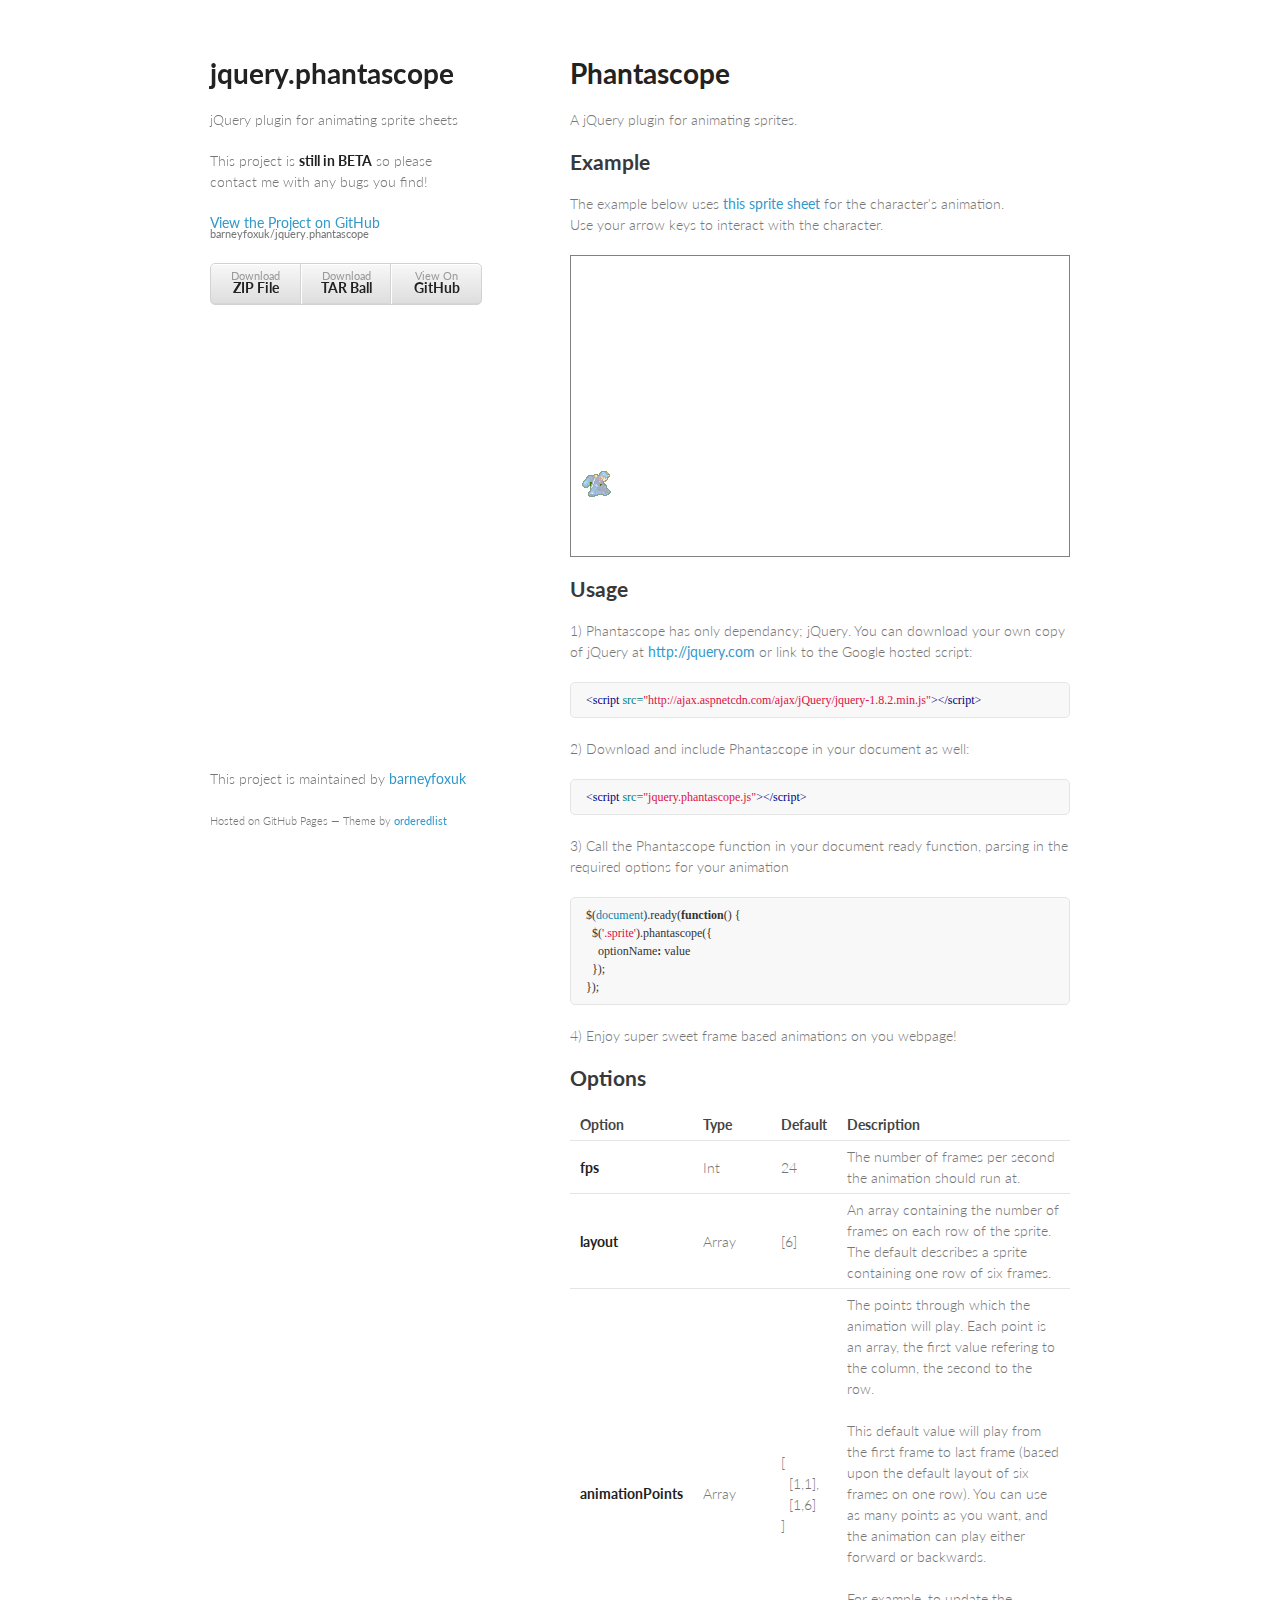
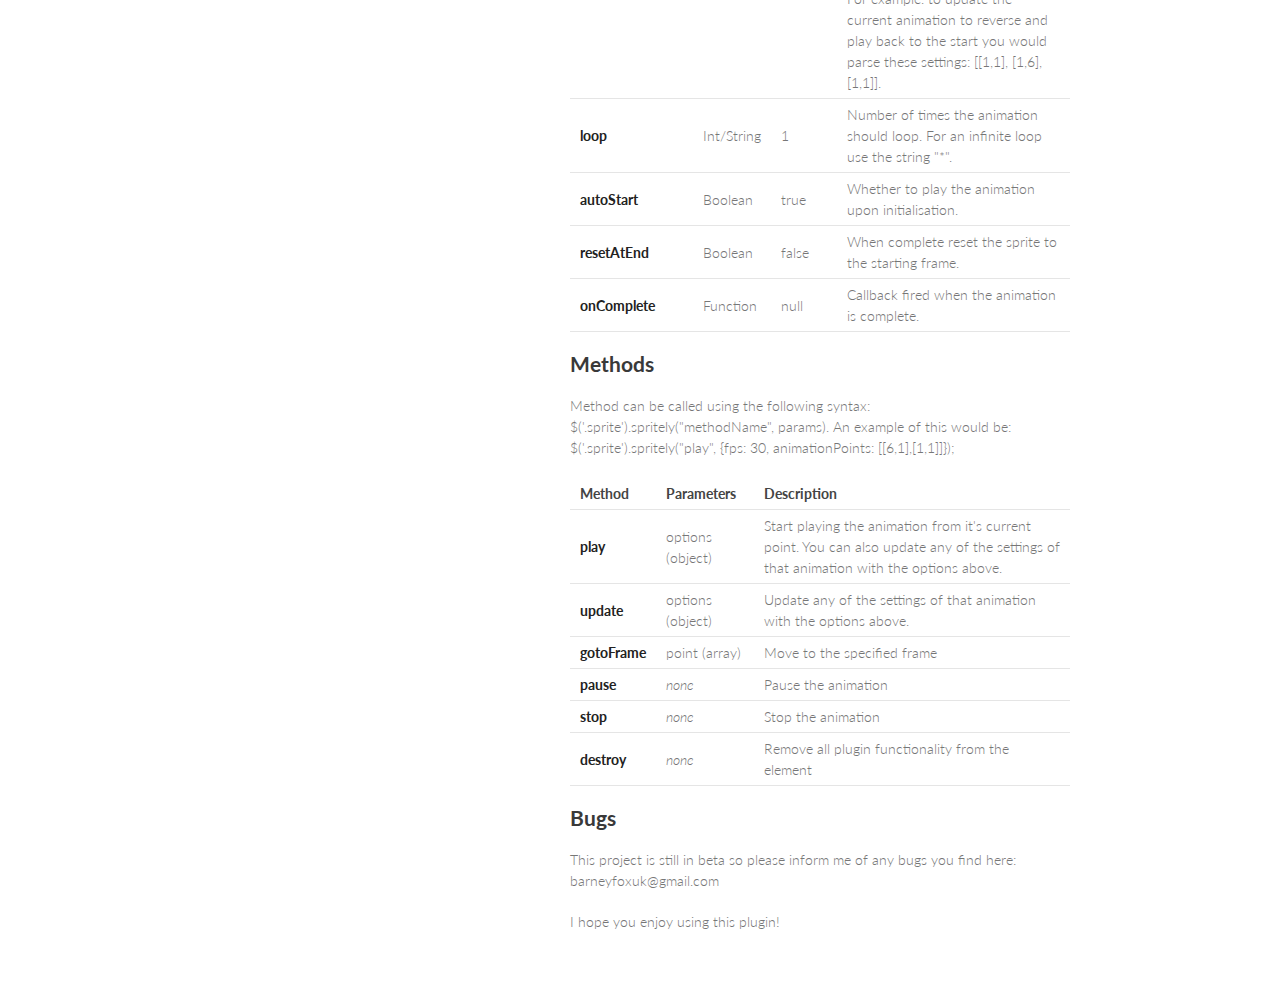
<file: index.html>
<!doctype html>
<html>
  <head>
    <meta charset="utf-8">
    <meta http-equiv="X-UA-Compatible" content="chrome=1">
    <title>jquery.phantascope by barneyfoxuk</title>

    <link rel="stylesheet" href="stylesheets/styles.css">
    <link rel="stylesheet" href="stylesheets/pygment_trac.css">
    <meta name="viewport" content="width=device-width, initial-scale=1, user-scalable=no">
    <!--[if lt IE 9]>
    <script src="//html5shiv.googlecode.com/svn/trunk/html5.js"></script>
    <![endif]-->
  </head>
  <body>
    <div class="wrapper">
      <header>
        <h1>jquery.phantascope</h1>
        <p>jQuery plugin for animating sprite sheets</p>
        <p>This project is <strong>still in BETA</strong> so please contact me with any bugs you find!</p>

        <p class="view"><a href="https://github.com/barneyfoxuk/jquery.phantascope">View the Project on GitHub <small>barneyfoxuk/jquery.phantascope</small></a></p>


        <ul>
          <li><a href="https://github.com/barneyfoxuk/jquery.phantascope/zipball/master">Download <strong>ZIP File</strong></a></li>
          <li><a href="https://github.com/barneyfoxuk/jquery.phantascope/tarball/master">Download <strong>TAR Ball</strong></a></li>
          <li><a href="https://github.com/barneyfoxuk/jquery.phantascope">View On <strong>GitHub</strong></a></li>
        </ul>
      </header>
      <section>
        <h1>Phantascope</h1>

<p>A jQuery plugin for animating sprites.</p>


<h2>Example</h2>
<p>The example below uses <a href="examples/game/img/sprite.png" target="_blank">this sprite sheet</a> for the character's animation.<br/>Use your arrow keys to interact with the character.</p>
<div id="game-example-wrapper">
    <div id="character"></div>
</div>




<h2>Usage</h2>

<p>1) Phantascope has only dependancy; jQuery.  You can download your own copy of jQuery at <a href="http://jquery.com">http://jquery.com</a> or link to the Google hosted script:</p>

<div class="highlight"><pre><span class="nt">&lt;script </span><span class="na">src=</span><span class="s">"http://ajax.aspnetcdn.com/ajax/jQuery/jquery-1.8.2.min.js"</span><span class="nt">&gt;&lt;/script&gt;</span>
</pre></div>

<p>2) Download and include Phantascope in your document as well:</p>

<div class="highlight"><pre><span class="nt">&lt;script </span><span class="na">src=</span><span class="s">"jquery.phantascope.js"</span><span class="nt">&gt;&lt;/script&gt;</span>
</pre></div>

<p>3) Call the Phantascope function in your document ready function, parsing in the required options for your animation</p>

<div class="highlight"><pre><span class="nx">$</span><span class="p">(</span><span class="nb">document</span><span class="p">).</span><span class="nx">ready</span><span class="p">(</span><span class="kd">function</span><span class="p">()</span> <span class="p">{</span>
  <span class="nx">$</span><span class="p">(</span><span class="s1">'.sprite'</span><span class="p">).</span><span class="nx">phantascope</span><span class="p">({</span>
    <span class="nx">optionName</span><span class="o">:</span> <span class="nx">value</span>
  <span class="p">});</span>
<span class="p">});</span>
</pre></div>

<p>4) Enjoy super sweet frame based animations on you webpage!</p>


<h2>Options</h2>

<table>
<tr>
<th>Option</th>
        <th>Type</th>
        <th>Default</th>
        <th>Description</th>
    </tr>
<tr>
<td><strong>fps</strong></td>
        <td>Int</td>
        <td>24</td>
        <td>The number of frames per second the animation should run at.</td>
    </tr>
<tr>
<td><strong>layout</strong></td>
        <td>Array</td>
        <td>[6]</td>
        <td>An array containing the number of frames on each row of the sprite.  The default describes a sprite containing one row of six frames.</td>
    </tr>
<tr>
<td><strong>animationPoints</strong></td>
        <td>Array</td>
        <td>[<br>  [1,1],<br>  [1,6]<br>]</td>
        <td>The points through which the animation will play.  Each point is an array, the first value refering to the column, the second to the row.<br><br>This default value will play from the first frame to last frame (based upon the default layout of six frames on one row).  You can use as many points as you want, and the animation can play either forward or backwards.<br><br>For example. to update the current animation to reverse and play back to the start you would parse these settings: [[1,1], [1,6], [1,1]].</td>
    </tr>
<tr>
<td><strong>loop</strong></td>
        <td>Int/String</td>
        <td>1</td>
        <td>Number of times the animation should loop.  For an infinite loop use the string "*".</td>
    </tr>
<tr>
<td><strong>autoStart</strong></td>
        <td>Boolean</td>
        <td>true</td>
        <td>Whether to play the animation upon initialisation.</td>
    </tr>
<tr>
<td><strong>resetAtEnd</strong></td>
        <td>Boolean</td>
        <td>false</td>
        <td>When complete reset the sprite to the starting frame.</td>
    </tr>
<tr>
<td><strong>onComplete</strong></td>
        <td>Function</td>
        <td>null</td>
        <td>Callback fired when the animation is complete.</td>
    </tr>
</table><h2>Methods</h2>

<p>Method can be called using the following syntax: $('.sprite').spritely("methodName", params).
An example of this would be: $('.sprite').spritely("play", {fps: 30, animationPoints: [[6,1],[1,1]]});</p>

<table>
<tr>
<th>Method</th>
        <th>Parameters</th>
        <th>Description</th>
    </tr>
<tr>
<td><strong>play</strong></td>
        <td>options (object)</td>
        <td>Start playing the animation from it's current point.  You can also update any of the settings of that animation with the options above.</td>
    </tr>
<tr>
<td><strong>update</strong></td>
        <td>options (object)</td>
        <td>Update any of the settings of that animation with the options above.</td>
    </tr>
<tr>
<td><strong>gotoFrame</strong></td>
        <td>point (array)</td>
        <td>Move to the specified frame</td>
    </tr>
<tr>
<td><strong>pause</strong></td>
        <td><em>none</em></td>
        <td>Pause the animation</td>
    </tr>
<tr>
<td><strong>stop</strong></td>
        <td><em>none</em></td>
        <td>Stop the animation</td>
    </tr>
<tr>
<td><strong>destroy</strong></td>
        <td><em>none</em></td>
        <td>Remove all plugin functionality from the element</td>
    </tr>
</table>

    <h2>Bugs</h2>

    <p>This project is still in beta so please inform me of any bugs you find here: barneyfoxuk@gmail.com</p>

    <p>I hope you enjoy using this plugin!</p>


      </section>
      <footer>
        <p>This project is maintained by <a href="https://github.com/barneyfoxuk">barneyfoxuk</a></p>
        <p><small>Hosted on GitHub Pages &mdash; Theme by <a href="https://github.com/orderedlist">orderedlist</a></small></p>
      </footer>
    </div>
    <script src="javascripts/scale.fix.js"></script>
    <script src="examples/game/js/vendor/jquery-1.8.0.min.js"></script>
    <script src="jquery.phantascope.js"></script>
    <script src="examples/game/js/main.js"></script>

    <script type="text/javascript">

      var _gaq = _gaq || [];
      _gaq.push(['_setAccount', 'UA-37458779-1']);
      _gaq.push(['_setDomainName', 'github.com']);
      _gaq.push(['_trackPageview']);

      (function() {
        var ga = document.createElement('script'); ga.type = 'text/javascript'; ga.async = true;
        ga.src = ('https:' == document.location.protocol ? 'https://ssl' : 'http://www') + '.google-analytics.com/ga.js';
        var s = document.getElementsByTagName('script')[0]; s.parentNode.insertBefore(ga, s);
      })();

    </script>

  </body>
</html>
</file>
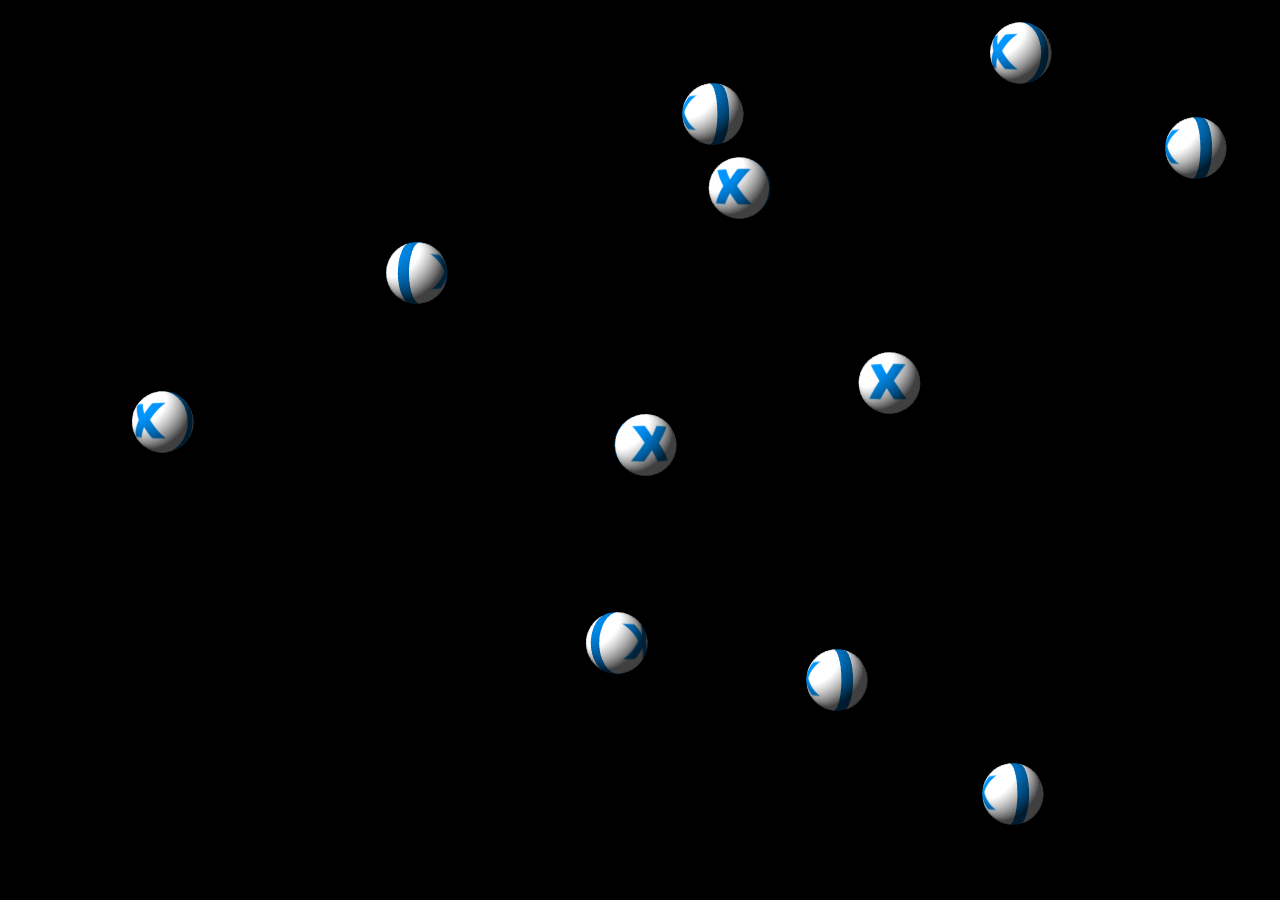
<file: examples/example1/index.html>
<!DOCTYPE html>
<!--[if lt IE 7]>      <html class="no-js lt-ie9 lt-ie8 lt-ie7"> <![endif]-->
<!--[if IE 7]>         <html class="no-js lt-ie9 lt-ie8"> <![endif]-->
<!--[if IE 8]>         <html class="no-js lt-ie9"> <![endif]-->
<!--[if gt IE 8]><!--> <html class="no-js"> <!--<![endif]-->
    <head>
        <meta charset="utf-8">
        <meta http-equiv="X-UA-Compatible" content="IE=edge,chrome=1">
        <title></title>
        <meta name="description" content="">
        <meta name="viewport" content="width=device-width">

        <!-- Place favicon.ico and apple-touch-icon.png in the root directory -->

        <link rel="stylesheet" href="css/normalize.css">
        <link rel="stylesheet" href="css/main.css">
        <script src="js/vendor/modernizr-2.6.1.min.js"></script>
    </head>
    <body>
        <!--[if lt IE 7]>
            <p class="chromeframe">You are using an outdated browser. <a href="http://browsehappy.com/">Upgrade your browser today</a> or <a href="http://www.google.com/chromeframe/?redirect=true">install Google Chrome Frame</a> to better experience this site.</p>
        <![endif]-->

        <!-- Add your site or application content here -->
        <div class="sprite"></div>

        <script src="//ajax.googleapis.com/ajax/libs/jquery/1.8.0/jquery.min.js"></script>
        <script>window.jQuery || document.write('<script src="js/vendor/jquery-1.8.0.min.js"><\/script>')</script>
        <script src="../../jquery.phantascope.js"></script>
        <script src="js/main.js"></script>

        <!-- Google Analytics: change UA-XXXXX-X to be your site's ID. -->
        <script>
            var _gaq=[['_setAccount','UA-XXXXX-X'],['_trackPageview']];
            (function(d,t){var g=d.createElement(t),s=d.getElementsByTagName(t)[0];
            g.src=('https:'==location.protocol?'//ssl':'//www')+'.google-analytics.com/ga.js';
            s.parentNode.insertBefore(g,s)}(document,'script'));
        </script>
    </body>
</html>
</file>
<file: stylesheets/styles.css>
@import url(https://fonts.googleapis.com/css?family=Lato:300italic,700italic,300,700);

body {
  padding:50px;
  font:14px/1.5 Lato, "Helvetica Neue", Helvetica, Arial, sans-serif;
  color:#777;
  font-weight:300;
}

h1, h2, h3, h4, h5, h6 {
  color:#222;
  margin:0 0 20px;
}

p, ul, ol, table, pre, dl {
  margin:0 0 20px;
}

h1, h2, h3 {
  line-height:1.1;
}

h1 {
  font-size:28px;
}

h2 {
  color:#393939;
}

h3, h4, h5, h6 {
  color:#494949;
}

a {
  color:#39c;
  font-weight:400;
  text-decoration:none;
}

a small {
  font-size:11px;
  color:#777;
  margin-top:-0.6em;
  display:block;
}

.wrapper {
  width:860px;
  margin:0 auto;
}

blockquote {
  border-left:1px solid #e5e5e5;
  margin:0;
  padding:0 0 0 20px;
  font-style:italic;
}

code, pre {
  font-family:Monaco, Bitstream Vera Sans Mono, Lucida Console, Terminal;
  color:#333;
  font-size:12px;
}

pre {
  padding:8px 15px;
  background: #f8f8f8;
  border-radius:5px;
  border:1px solid #e5e5e5;
  overflow-x: auto;
}

table {
  width:100%;
  border-collapse:collapse;
}

th, td {
  text-align:left;
  padding:5px 10px;
  border-bottom:1px solid #e5e5e5;
}

dt {
  color:#444;
  font-weight:700;
}

th {
  color:#444;
}

img {
  max-width:100%;
}

header {
  width:270px;
  float:left;
  position:fixed;
}

header ul {
  list-style:none;
  height:40px;

  padding:0;

  background: #eee;
  background: -moz-linear-gradient(top, #f8f8f8 0%, #dddddd 100%);
  background: -webkit-gradient(linear, left top, left bottom, color-stop(0%,#f8f8f8), color-stop(100%,#dddddd));
  background: -webkit-linear-gradient(top, #f8f8f8 0%,#dddddd 100%);
  background: -o-linear-gradient(top, #f8f8f8 0%,#dddddd 100%);
  background: -ms-linear-gradient(top, #f8f8f8 0%,#dddddd 100%);
  background: linear-gradient(top, #f8f8f8 0%,#dddddd 100%);

  border-radius:5px;
  border:1px solid #d2d2d2;
  box-shadow:inset #fff 0 1px 0, inset rgba(0,0,0,0.03) 0 -1px 0;
  width:270px;
}

header li {
  width:89px;
  float:left;
  border-right:1px solid #d2d2d2;
  height:40px;
}

header ul a {
  line-height:1;
  font-size:11px;
  color:#999;
  display:block;
  text-align:center;
  padding-top:6px;
  height:40px;
}

strong {
  color:#222;
  font-weight:700;
}

header ul li + li {
  width:88px;
  border-left:1px solid #fff;
}

header ul li + li + li {
  border-right:none;
  width:89px;
}

header ul a strong {
  font-size:14px;
  display:block;
  color:#222;
}

section {
  width:500px;
  float:right;
  padding-bottom:50px;
}

small {
  font-size:11px;
}

hr {
  border:0;
  background:#e5e5e5;
  height:1px;
  margin:0 0 20px;
}

footer {
  width:270px;
  float:left;
  position:fixed;
  bottom:50px;
}




#game-example-wrapper {
    position: relative;
    -webkit-perspective: 1000;
    -moz-perspective: 1000;
    -ms-perspective: 1000;
    perspective: 1000;
    height: 300px;
    margin-bottom: 20px;
    border: 1px solid gray;
    overflow: hidden;
}

/* centered */
#character {
    position: absolute;
    top: 200px;
    left: 1px;
    width: 56px;
    height: 71px;
    /*margin-left: -24px;*/
    margin-top: -24px;
    background: url(../examples/game/img/sprite.png) no-repeat 0 0;
}

#character.left {
    -webkit-transform: rotateY(180deg);  -webkit-transform-style: preserve-3d;
     -moz-transform: rotateY(180deg);     -moz-transform-style: preserve-3d;
      -ms-transform: rotateY(180deg);      -ms-transform-style: preserve-3d;
          transform: rotateY(180deg);          transform-style: preserve-3d;

}





@media print, screen and (max-width: 960px) {

  div.wrapper {
    width:auto;
    margin:0;
  }

  header, section, footer {
    float:none;
    position:static;
    width:auto;
  }

  header {
    padding-right:320px;
  }

  section {
    border:1px solid #e5e5e5;
    border-width:1px 0;
    padding:20px 0;
    margin:0 0 20px;
  }

  header a small {
    display:inline;
  }

  header ul {
    position:absolute;
    right:50px;
    top:52px;
  }
}

@media print, screen and (max-width: 720px) {
  body {
    word-wrap:break-word;
  }

  header {
    padding:0;
  }

  header ul, header p.view {
    position:static;
  }

  pre, code {
    word-wrap:normal;
  }
}

@media print, screen and (max-width: 480px) {
  body {
    padding:15px;
  }

  header ul {
    display:none;
  }
}

@media print {
  body {
    padding:0.4in;
    font-size:12pt;
    color:#444;
  }
}
</file>
<file: stylesheets/pygment_trac.css>
.highlight  { background: #ffffff; }
.highlight .c { color: #999988; font-style: italic } /* Comment */
.highlight .err { color: #a61717; background-color: #e3d2d2 } /* Error */
.highlight .k { font-weight: bold } /* Keyword */
.highlight .o { font-weight: bold } /* Operator */
.highlight .cm { color: #999988; font-style: italic } /* Comment.Multiline */
.highlight .cp { color: #999999; font-weight: bold } /* Comment.Preproc */
.highlight .c1 { color: #999988; font-style: italic } /* Comment.Single */
.highlight .cs { color: #999999; font-weight: bold; font-style: italic } /* Comment.Special */
.highlight .gd { color: #000000; background-color: #ffdddd } /* Generic.Deleted */
.highlight .gd .x { color: #000000; background-color: #ffaaaa } /* Generic.Deleted.Specific */
.highlight .ge { font-style: italic } /* Generic.Emph */
.highlight .gr { color: #aa0000 } /* Generic.Error */
.highlight .gh { color: #999999 } /* Generic.Heading */
.highlight .gi { color: #000000; background-color: #ddffdd } /* Generic.Inserted */
.highlight .gi .x { color: #000000; background-color: #aaffaa } /* Generic.Inserted.Specific */
.highlight .go { color: #888888 } /* Generic.Output */
.highlight .gp { color: #555555 } /* Generic.Prompt */
.highlight .gs { font-weight: bold } /* Generic.Strong */
.highlight .gu { color: #800080; font-weight: bold; } /* Generic.Subheading */
.highlight .gt { color: #aa0000 } /* Generic.Traceback */
.highlight .kc { font-weight: bold } /* Keyword.Constant */
.highlight .kd { font-weight: bold } /* Keyword.Declaration */
.highlight .kn { font-weight: bold } /* Keyword.Namespace */
.highlight .kp { font-weight: bold } /* Keyword.Pseudo */
.highlight .kr { font-weight: bold } /* Keyword.Reserved */
.highlight .kt { color: #445588; font-weight: bold } /* Keyword.Type */
.highlight .m { color: #009999 } /* Literal.Number */
.highlight .s { color: #d14 } /* Literal.String */
.highlight .na { color: #008080 } /* Name.Attribute */
.highlight .nb { color: #0086B3 } /* Name.Builtin */
.highlight .nc { color: #445588; font-weight: bold } /* Name.Class */
.highlight .no { color: #008080 } /* Name.Constant */
.highlight .ni { color: #800080 } /* Name.Entity */
.highlight .ne { color: #990000; font-weight: bold } /* Name.Exception */
.highlight .nf { color: #990000; font-weight: bold } /* Name.Function */
.highlight .nn { color: #555555 } /* Name.Namespace */
.highlight .nt { color: #000080 } /* Name.Tag */
.highlight .nv { color: #008080 } /* Name.Variable */
.highlight .ow { font-weight: bold } /* Operator.Word */
.highlight .w { color: #bbbbbb } /* Text.Whitespace */
.highlight .mf { color: #009999 } /* Literal.Number.Float */
.highlight .mh { color: #009999 } /* Literal.Number.Hex */
.highlight .mi { color: #009999 } /* Literal.Number.Integer */
.highlight .mo { color: #009999 } /* Literal.Number.Oct */
.highlight .sb { color: #d14 } /* Literal.String.Backtick */
.highlight .sc { color: #d14 } /* Literal.String.Char */
.highlight .sd { color: #d14 } /* Literal.String.Doc */
.highlight .s2 { color: #d14 } /* Literal.String.Double */
.highlight .se { color: #d14 } /* Literal.String.Escape */
.highlight .sh { color: #d14 } /* Literal.String.Heredoc */
.highlight .si { color: #d14 } /* Literal.String.Interpol */
.highlight .sx { color: #d14 } /* Literal.String.Other */
.highlight .sr { color: #009926 } /* Literal.String.Regex */
.highlight .s1 { color: #d14 } /* Literal.String.Single */
.highlight .ss { color: #990073 } /* Literal.String.Symbol */
.highlight .bp { color: #999999 } /* Name.Builtin.Pseudo */
.highlight .vc { color: #008080 } /* Name.Variable.Class */
.highlight .vg { color: #008080 } /* Name.Variable.Global */
.highlight .vi { color: #008080 } /* Name.Variable.Instance */
.highlight .il { color: #009999 } /* Literal.Number.Integer.Long */

.type-csharp .highlight .k { color: #0000FF }
.type-csharp .highlight .kt { color: #0000FF }
.type-csharp .highlight .nf { color: #000000; font-weight: normal }
.type-csharp .highlight .nc { color: #2B91AF }
.type-csharp .highlight .nn { color: #000000 }
.type-csharp .highlight .s { color: #A31515 }
.type-csharp .highlight .sc { color: #A31515 }
</file>
<file: examples/example1/css/main.css>
/*
 * HTML5 Boilerplate
 *
 * What follows is the result of much research on cross-browser styling.
 * Credit left inline and big thanks to Nicolas Gallagher, Jonathan Neal,
 * Kroc Camen, and the H5BP dev community and team.
 */

/* ==========================================================================
   Base styles: opinionated defaults
   ========================================================================== */

html,
button,
input,
select,
textarea {
    color: #222;
}

body {
    font-size: 1em;
    line-height: 1.4;
}

/*
 * Remove text-shadow in selection highlight: h5bp.com/i
 * These selection declarations have to be separate.
 * Customize the background color to match your design.
 */

::-moz-selection {
    background: #b3d4fc;
    text-shadow: none;
}

::selection {
    background: #b3d4fc;
    text-shadow: none;
}

/*
 * A better looking default horizontal rule
 */

hr {
    display: block;
    height: 1px;
    border: 0;
    border-top: 1px solid #ccc;
    margin: 1em 0;
    padding: 0;
}

/*
 * Remove the gap between images and the bottom of their containers: h5bp.com/i/440
 */

img {
    vertical-align: middle;
}

/*
 * Remove default fieldset styles.
 */

fieldset {
    border: 0;
    margin: 0;
    padding: 0;
}

/*
 * Allow only vertical resizing of textareas.
 */

textarea {
    resize: vertical;
}

/* ==========================================================================
   Chrome Frame prompt
   ========================================================================== */

.chromeframe {
    margin: 0.2em 0;
    background: #ccc;
    color: #000;
    padding: 0.2em 0;
}

/* ==========================================================================
   Author's custom styles
   ========================================================================== */

/*
#sprite {
    position: absolute;
    bottom: 0;
    left: 0;
    width: 52px;
    height: 75px;
    background: url(../img/sprite.gif) no-repeat 0px 0px;
}
*/

body{
    background-color: black;
}

/* centered */
.sprite {
    position: absolute;
    top: 50%;
    left: 50%;
    width: 64px;
    height: 64px;
    margin-left: -26px;
    margin-top: -37px;
    background: url(../img/ball.png) no-repeat 0px 0px;
}














/* ==========================================================================
   Helper classes
   ========================================================================== */

/*
 * Image replacement
 */

.ir {
    background-color: transparent;
    border: 0;
    overflow: hidden;
    /* IE 6/7 fallback */
    *text-indent: -9999px;
}

.ir:before {
    content: "";
    display: block;
    width: 0;
    height: 100%;
}

/*
 * Hide from both screenreaders and browsers: h5bp.com/u
 */

.hidden {
    display: none !important;
    visibility: hidden;
}

/*
 * Hide only visually, but have it available for screenreaders: h5bp.com/v
 */

.visuallyhidden {
    border: 0;
    clip: rect(0 0 0 0);
    height: 1px;
    margin: -1px;
    overflow: hidden;
    padding: 0;
    position: absolute;
    width: 1px;
}

/*
 * Extends the .visuallyhidden class to allow the element to be focusable
 * when navigated to via the keyboard: h5bp.com/p
 */

.visuallyhidden.focusable:active,
.visuallyhidden.focusable:focus {
    clip: auto;
    height: auto;
    margin: 0;
    overflow: visible;
    position: static;
    width: auto;
}

/*
 * Hide visually and from screenreaders, but maintain layout
 */

.invisible {
    visibility: hidden;
}

/*
 * Clearfix: contain floats
 *
 * For modern browsers
 * 1. The space content is one way to avoid an Opera bug when the
 *    `contenteditable` attribute is included anywhere else in the document.
 *    Otherwise it causes space to appear at the top and bottom of elements
 *    that receive the `clearfix` class.
 * 2. The use of `table` rather than `block` is only necessary if using
 *    `:before` to contain the top-margins of child elements.
 */

.clearfix:before,
.clearfix:after {
    content: " "; /* 1 */
    display: table; /* 2 */
}

.clearfix:after {
    clear: both;
}

/*
 * For IE 6/7 only
 * Include this rule to trigger hasLayout and contain floats.
 */

.clearfix {
    *zoom: 1;
}

/* ==========================================================================
   EXAMPLE Media Queries for Responsive Design.
   Theses examples override the primary ('mobile first') styles.
   Modify as content requires.
   ========================================================================== */

@media only screen and (min-width: 35em) {
    /* Style adjustments for viewports that meet the condition */
}

@media only screen and (-webkit-min-device-pixel-ratio: 1.5),
       only screen and (min-resolution: 144dpi) {
    /* Style adjustments for high resolution devices */
}

/* ==========================================================================
   Print styles.
   Inlined to avoid required HTTP connection: h5bp.com/r
   ========================================================================== */

@media print {
    * {
        background: transparent !important;
        color: #000 !important; /* Black prints faster: h5bp.com/s */
        box-shadow:none !important;
        text-shadow: none !important;
    }

    a,
    a:visited {
        text-decoration: underline;
    }

    a[href]:after {
        content: " (" attr(href) ")";
    }

    abbr[title]:after {
        content: " (" attr(title) ")";
    }

    /*
     * Don't show links for images, or javascript/internal links
     */

    .ir a:after,
    a[href^="javascript:"]:after,
    a[href^="#"]:after {
        content: "";
    }

    pre,
    blockquote {
        border: 1px solid #999;
        page-break-inside: avoid;
    }

    thead {
        display: table-header-group; /* h5bp.com/t */
    }

    tr,
    img {
        page-break-inside: avoid;
    }

    img {
        max-width: 100% !important;
    }

    @page {
        margin: 0.5cm;
    }

    p,
    h2,
    h3 {
        orphans: 3;
        widows: 3;
    }

    h2,
    h3 {
        page-break-after: avoid;
    }
}
</file>
